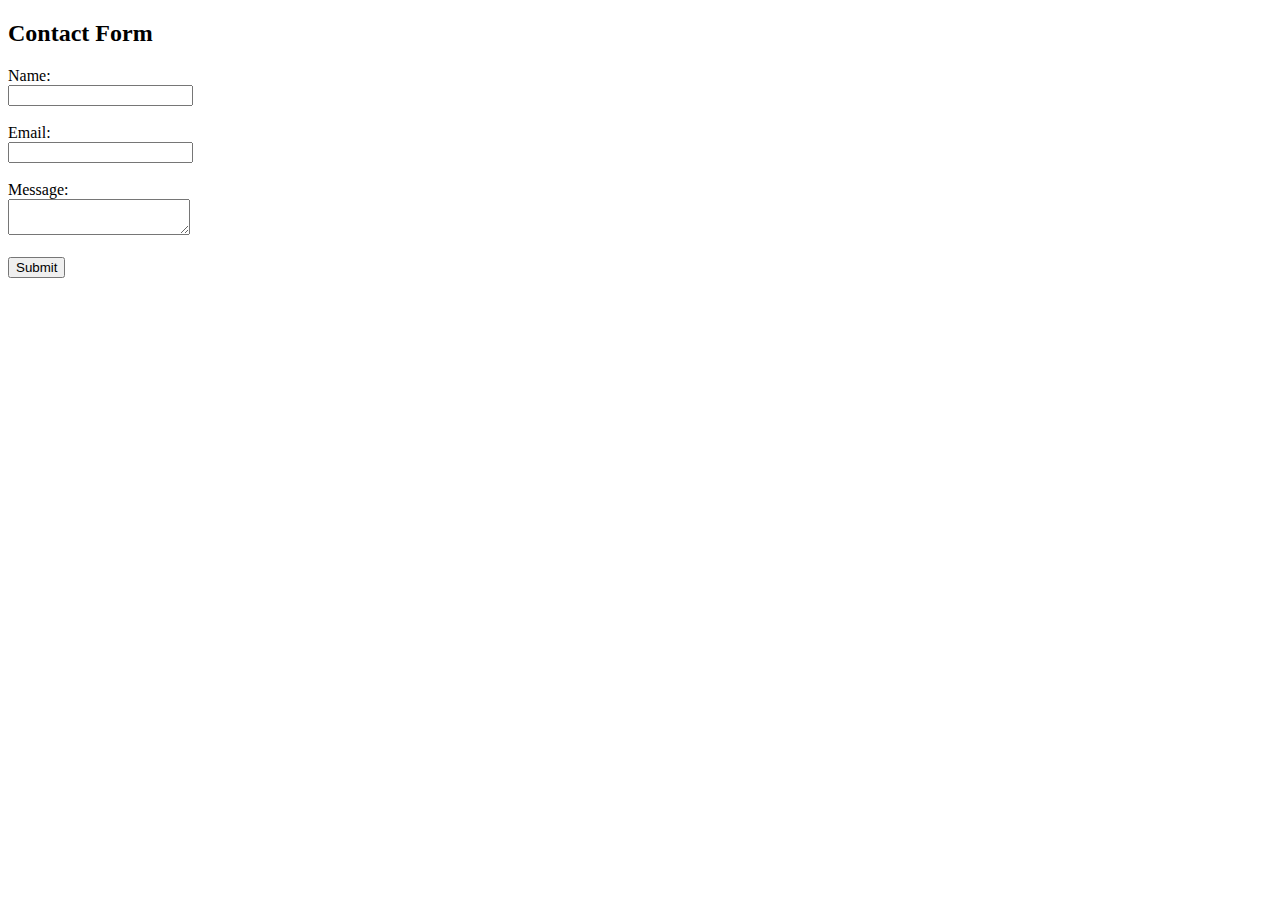
<file: index.html>
<!DOCTYPE html>
<html>
<head>
  <title>Demo Project - Contact Form</title>
</head>
<body>
  <h2>Contact Form</h2>
  <form action="https://hook.eu2.make.com/bv455kosb9c67yvfcfy2gnhvr2llgidx" method="POST">
    <label>Name:</label><br>
    <input type="text" name="name" required><br><br>

    <label>Email:</label><br>
    <input type="email" name="email" required><br><br>

    <label>Message:</label><br>
    <textarea name="message" required></textarea><br><br>

    <button type="submit">Submit</button>
  </form>
</body>
</html>
</file>
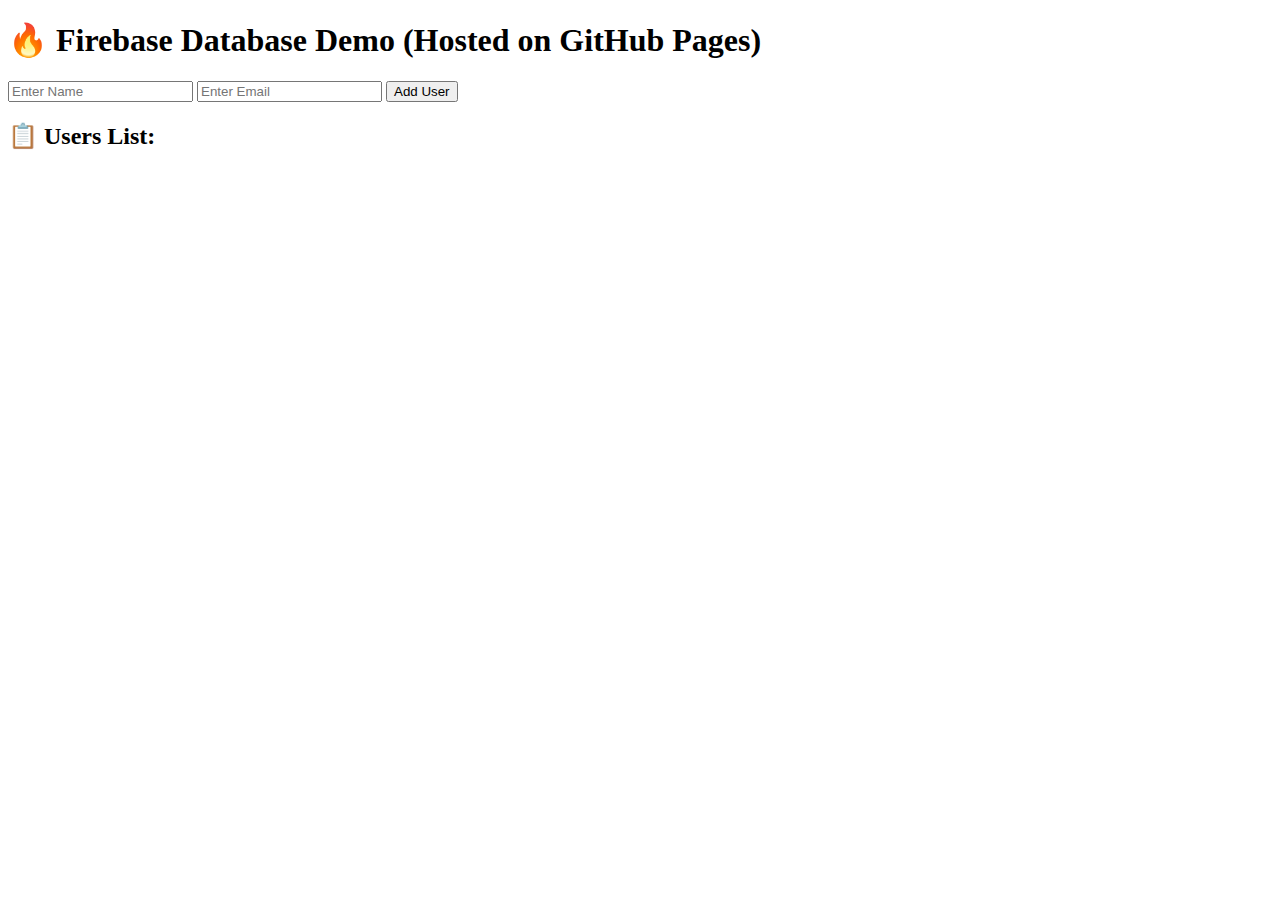
<file: Index.html>
<!DOCTYPE html>
<html lang="en">
<head>
  <meta charset="UTF-8">
  <meta name="viewport" content="width=device-width, initial-scale=1.0">
  <title>GitHub + Firebase Demo</title>
</head>
<body>
  <h1>🔥 Firebase Database Demo (Hosted on GitHub Pages)</h1>

  <!-- Form to add data -->
  <form id="userForm">
    <input type="text" id="name" placeholder="Enter Name" required>
    <input type="email" id="email" placeholder="Enter Email" required>
    <button type="submit">Add User</button>
  </form>

  <h2>📋 Users List:</h2>
  <ul id="userList"></ul>

  <!-- Firebase Script -->
  <script type="module" src="script.js"></script>
</body>
</html>
</file>
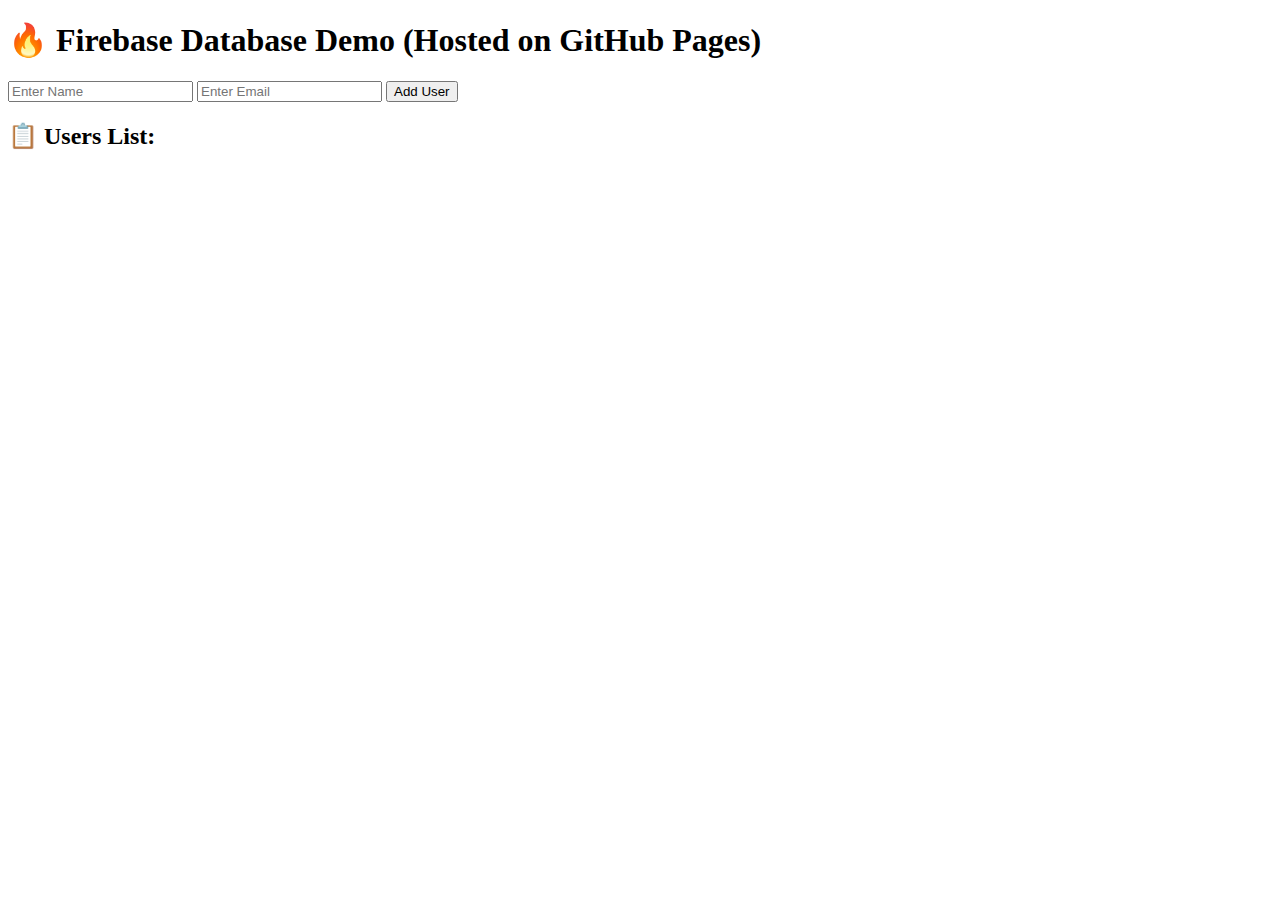
<file: index .html>
<!DOCTYPE html>
<html lang="en">
<head>
  <meta charset="UTF-8">
  <meta name="viewport" content="width=device-width, initial-scale=1.0">
  <title>GitHub + Firebase Demo</title>
</head>
<body>
  <h1>🔥 Firebase Database Demo (Hosted on GitHub Pages)</h1>

  <!-- Form to add data -->
  <form id="userForm">
    <input type="text" id="name" placeholder="Enter Name" required>
    <input type="email" id="email" placeholder="Enter Email" required>
    <button type="submit">Add User</button>
  </form>

  <h2>📋 Users List:</h2>
  <ul id="userList"></ul>

  <!-- Firebase Script -->
  <script type="module" src="script.js"></script>
</body>
</html>
</file>
